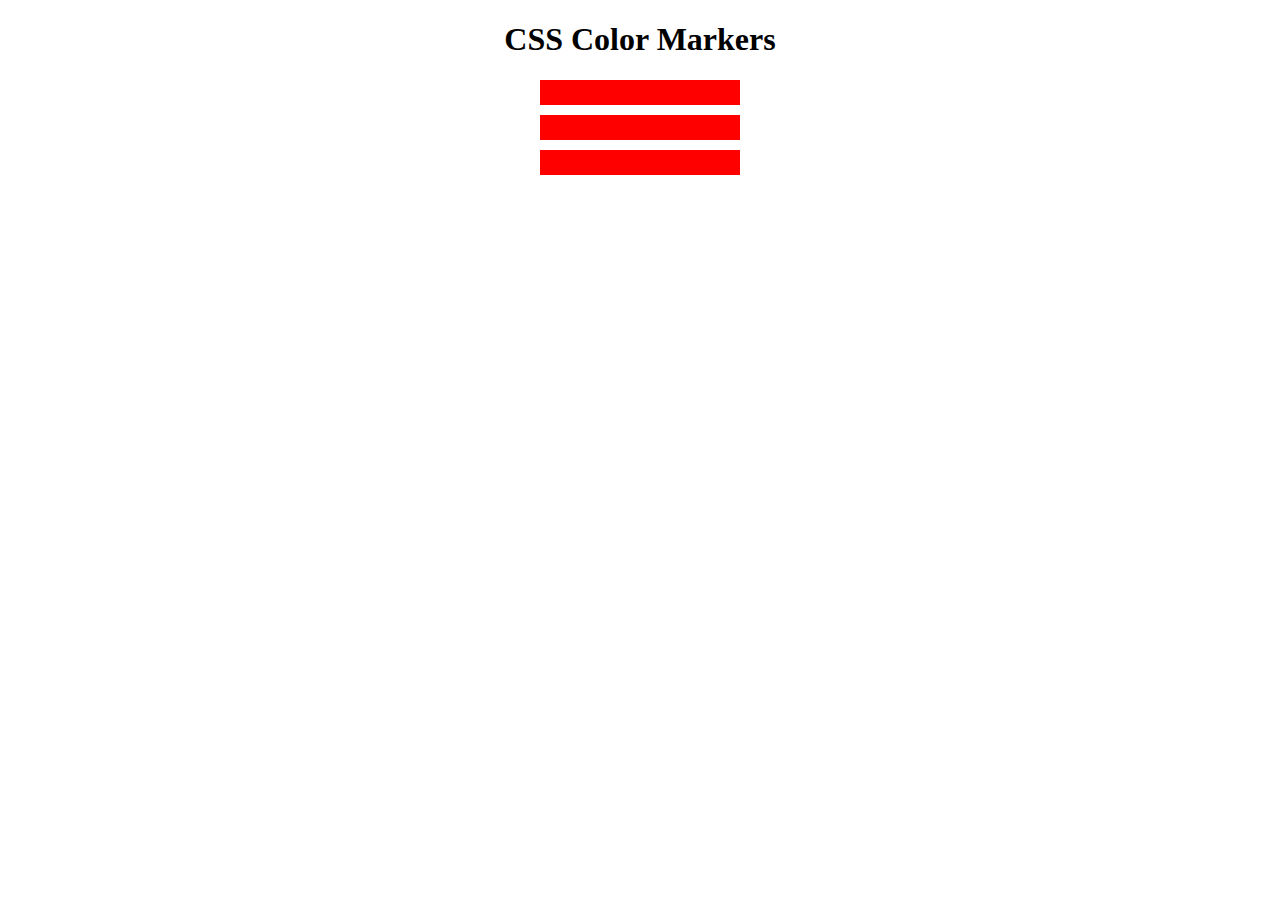
<file: root/index.html>
<!DOCTYPE html>
<html lang="en">
    <head>
        <meta charset="uft-8">
        <meta name="viewport" content="width=device-width, initial-scale=1.0">
        <title>Colored Markers</title>
        <link rel="stylesheet" href="styles/styles.css">
    </head>
    <body>
        <h1>CSS Color Markers</h1>

        <div class="container">
            <div class="marker">

            </div>
            <div class="marker">

            </div>
            <div class="marker">

            </div>
        </div>
    </body>
</html>
</file>
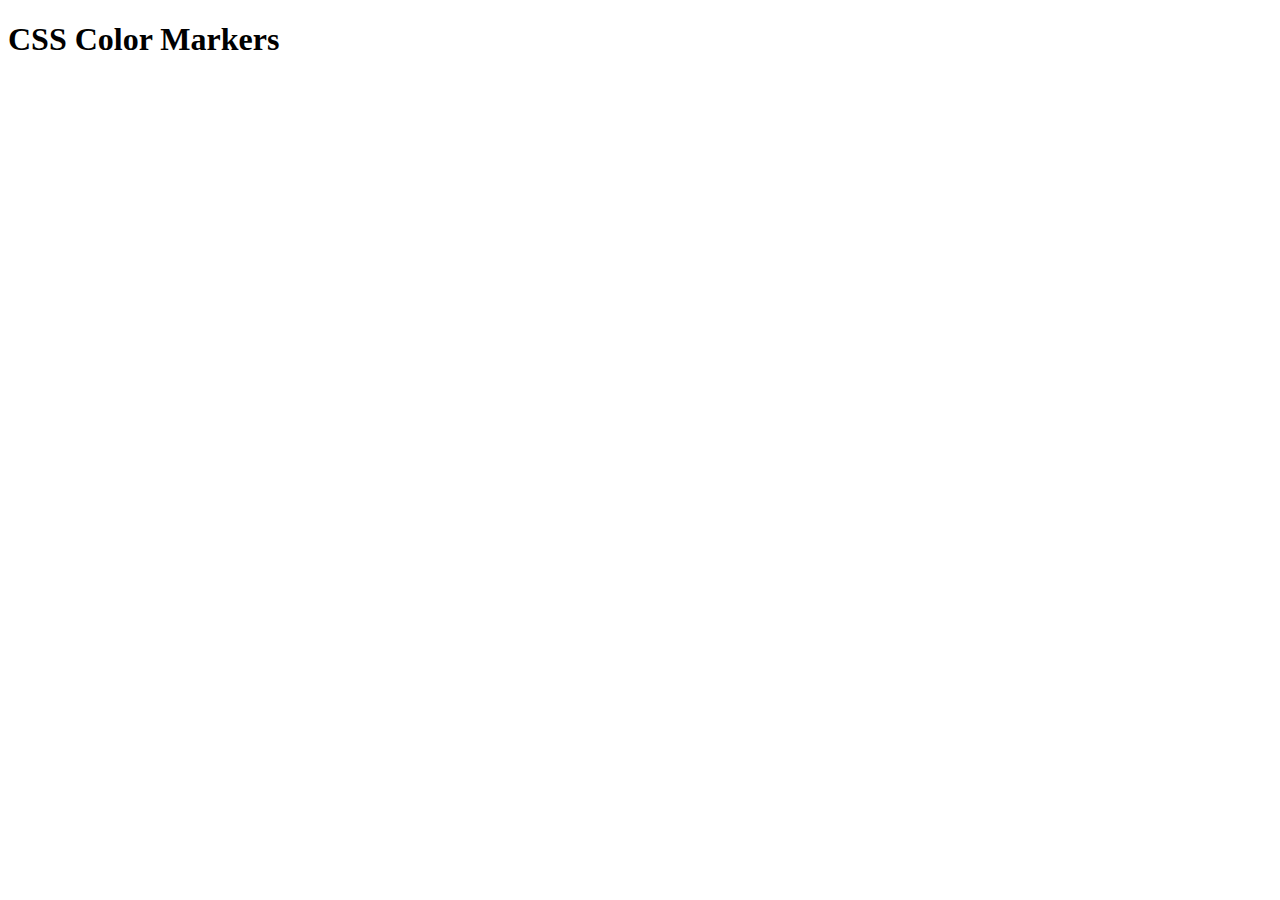
<file: main.html>
<!DOCTYPE html>
<html lang="en">
    <head>
        <meta charset="uft-8">
        <meta name="viewport" content="width=device-width, initial-scale=1.0">
        <title>Colored Markers</title>
    </head>
    <body>
        <h1>CSS Color Markers</h1>
    </body>
</html>
</file>
<file: root/styles/styles.css>
h1
{
    text-align: center;
}

.marker
{
    background-color: red;

    height: 25px;
    width: 200px;

    margin: 10px auto;
}
</file>
